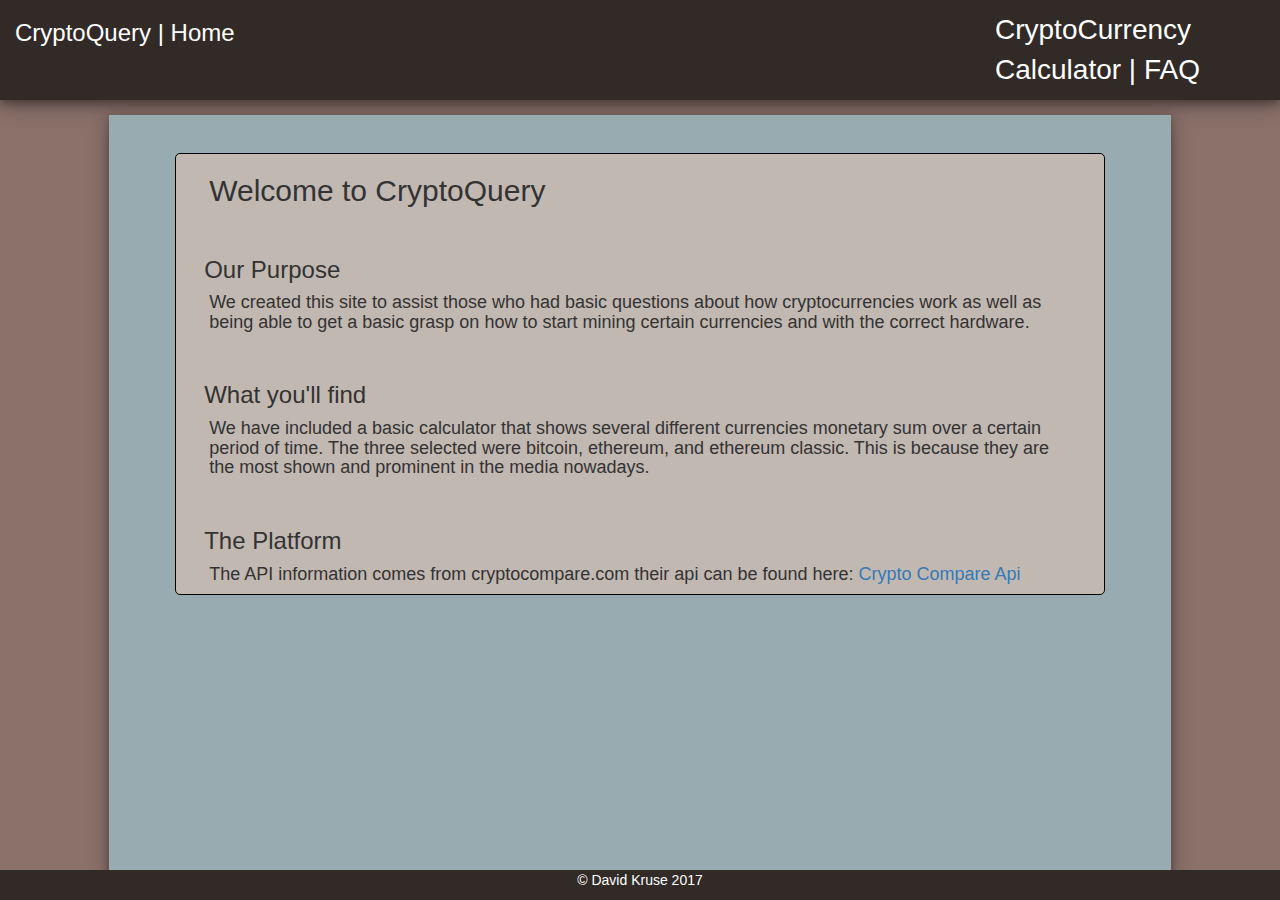
<file: index.html>
<!DOCTYPE html>
<html>
  <head>
    <head>
  <!-- HTML meta refresh URL redirection -->
  <script charset="utf-8">
  window.location.href = "/html/home.html" ;</script>
</head>
    <meta charset="utf-8">
    <title></title>
  </head>
  <body>

  </body>
</html>
</file>
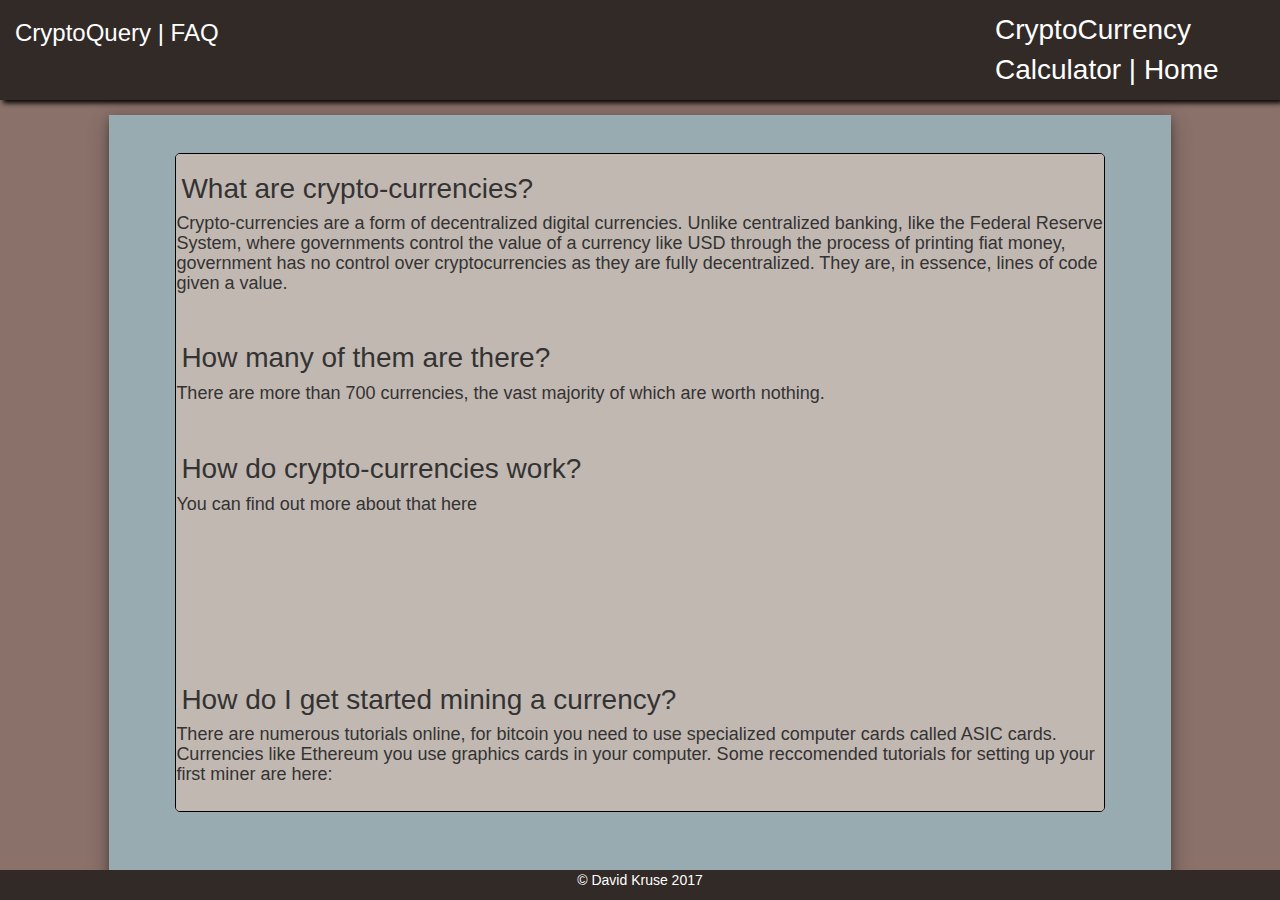
<file: html/faq.html>
<!DOCTYPE html>
<html>

<head>
  <script src="https://code.jquery.com/jquery-3.2.1.min.js" integrity="sha256-hwg4gsxgFZhOsEEamdOYGBf13FyQuiTwlAQgxVSNgt4=" crossorigin="anonymous"></script>
  <link href="https://maxcdn.bootstrapcdn.com/bootstrap/3.3.7/css/bootstrap.min.css" rel="stylesheet" integrity="sha384-BVYiiSIFeK1dGmJRAkycuHAHRg32OmUcww7on3RYdg4Va+PmSTsz/K68vbdEjh4u" crossorigin="anonymous">
  <script src="https://maxcdn.bootstrapcdn.com/bootstrap/3.3.7/js/bootstrap.min.js" integrity="sha384-Tc5IQib027qvyjSMfHjOMaLkfuWVxZxUPnCJA7l2mCWNIpG9mGCD8wGNIcPD7Txa" crossorigin="anonymous"></script>
  <link rel="stylesheet" href="../css/faq.css">
  <meta charset="utf-8">
  <title>CryptoQuery | FAQ</title>
</head>

<body>
  <div class="container-fluid">
    <div id='thing' class="row header">
      <div class="col-md-9">
        <h3>CryptoQuery | FAQ</h3>
      </div>
      <div class="col-md-3 alink">
        <div class="nav">
          <a href="started.html">CryptoCurrency Calculator |</a><a href="home.html"> Home</a>
        </div>

      </div>
    </div>

    <div class="container">
      <div class="textMain">
        <h2>What are crypto-currencies?</h2>
        <h4>Crypto-currencies are a form of decentralized digital currencies. Unlike centralized banking, like the Federal Reserve System, where governments control the value of a currency like USD through the process of printing fiat money, government has no control over cryptocurrencies as they are fully decentralized. They are, in essence, lines of code given a value. </h4>
        <br>
        <h2>How many of them are there?</h2>
        <h4>There are more than 700 currencies, the vast majority of which are worth nothing.</h4>
        <br>
        <h2>How do crypto-currencies work?</h2>
        <h4>You can find out more about that here</h4>
        <div class="video">
          <iframe src="https://www.youtube.com/embed/uau6_T7d3Os?ecver=2" width="20%" height="105px" frameborder="0" allowfullscreen></iframe>
        </div>

        <br>
        <h2>How do I get started mining a currency?</h2>
        <h4>There are numerous tutorials online, for bitcoin you need to use specialized computer cards called ASIC cards. Currencies like Ethereum you use graphics cards in your computer. Some reccomended tutorials for setting up your first miner are here:
          </h4>
        <br>
        <div class="video">
          <a href="http://www.coinminingrigs.com/how-to-build-a-6-gpu-mining-rig/">List of parts you'll need</a>
          <br>
          <iframe width="20%" height="105px" src="https://www.youtube.com/embed/1AaEFC4_JJk?list=PLhJOUWE4Q" frameborder="0" allowfullscreen></iframe>
        </div>


      </div>
    </div>
  </div>

  <div class="row footer">
    <p>&copy David Kruse 2017</p>
  </div>
  </div>
</body>

</html>
</file>
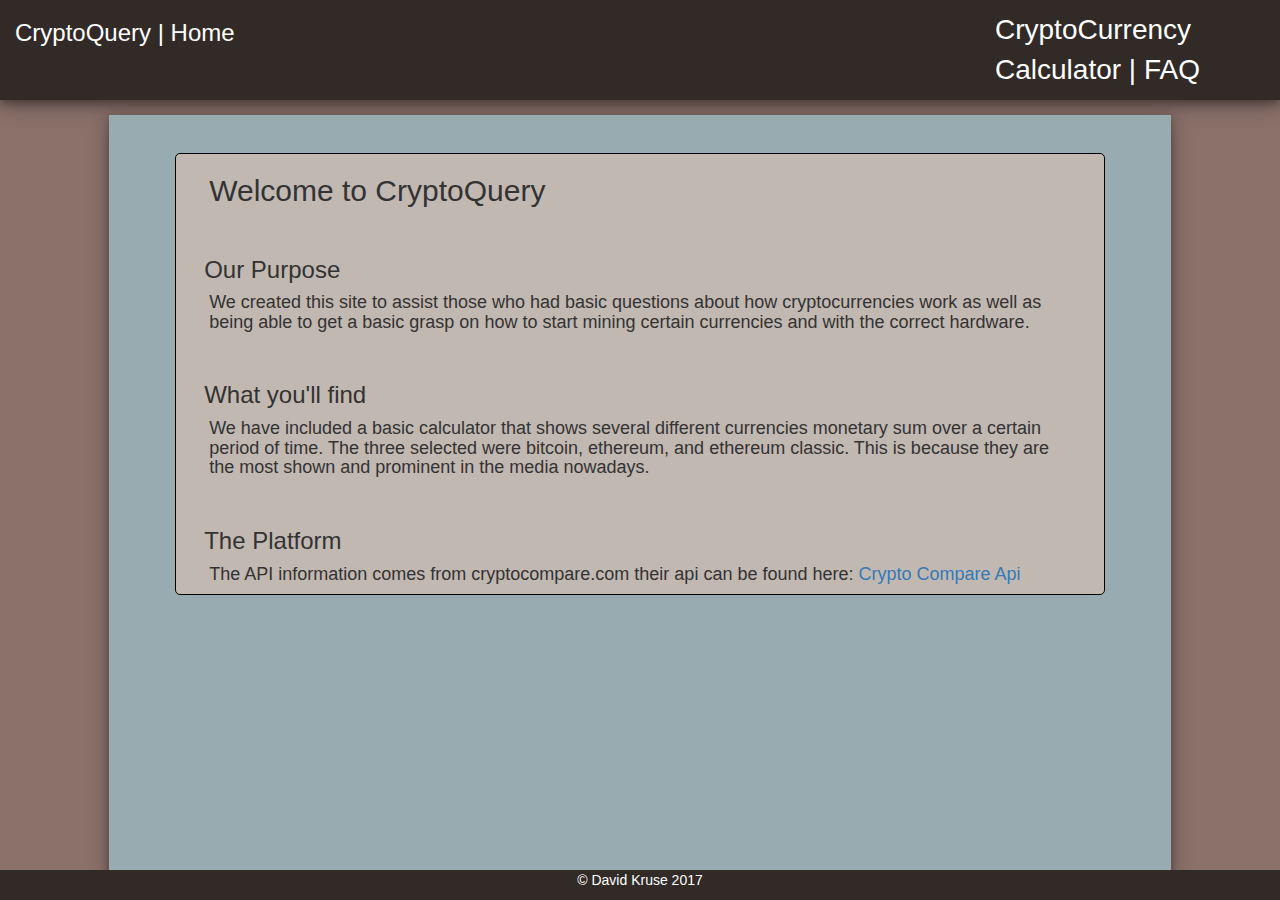
<file: html/home.html>
<!DOCTYPE html>
<html>

<head>
  <script src="https://code.jquery.com/jquery-3.2.1.min.js" integrity="sha256-hwg4gsxgFZhOsEEamdOYGBf13FyQuiTwlAQgxVSNgt4=" crossorigin="anonymous"></script>
  <link href="https://maxcdn.bootstrapcdn.com/bootstrap/3.3.7/css/bootstrap.min.css" rel="stylesheet" integrity="sha384-BVYiiSIFeK1dGmJRAkycuHAHRg32OmUcww7on3RYdg4Va+PmSTsz/K68vbdEjh4u" crossorigin="anonymous">
  <script src="https://maxcdn.bootstrapcdn.com/bootstrap/3.3.7/js/bootstrap.min.js" integrity="sha384-Tc5IQib027qvyjSMfHjOMaLkfuWVxZxUPnCJA7l2mCWNIpG9mGCD8wGNIcPD7Txa" crossorigin="anonymous"></script>
  <link rel="stylesheet" href="../css/home.css">
  <link rel="stylesheet" href="../aw-cryptocoins/cryptocoins.css">
  <link rel="stylesheet" href="../aw-cryptocoins/cryptocoins-colors.css">
  <meta charset="utf-8">
  <title>CryptoQuery | Home</title>
</head>

<body>
  <div class="container-fluid">
    <div id='thing' class="row header">
      <div class="col-md-9">
        <h3>CryptoQuery | Home</h3>
      </div>
      <div class="col-md-3 alink">
        <div class="nav">
          <a href="started.html">CryptoCurrency Calculator |</a>
          <a href="faq.html"> FAQ</a>
        </div>

      </div>
    </div>

    <div class="container">
      <div class="textMain">
        <div class="text">
          <h2>Welcome to CryptoQuery</h2>
          <br>
          <h3>Our Purpose</h3>
          <h4>We created this site to assist those who had basic questions about how cryptocurrencies work as well as being able to get a basic grasp on how to start mining certain currencies and with the correct hardware.</h4>
          <br>
          <h3>What you'll find</h3>
          <h4>We have included a basic calculator that shows several different currencies monetary sum over a certain period of time. The three selected were bitcoin, ethereum, and ethereum classic. This is because they are the most shown and prominent in the media nowadays. </h4>
          <br>
          <h3>The Platform</h3>
          <h4>The API information comes from cryptocompare.com their api can be found here: <a href="https://www.cryptocompare.com/api/#">Crypto Compare Api</a></h4>
        </div>
      </div>
    </div>
    <div class="row footer">
      <p>&copy David Kruse 2017</p>
    </div>
  </div>

</body>

</html>
</file>
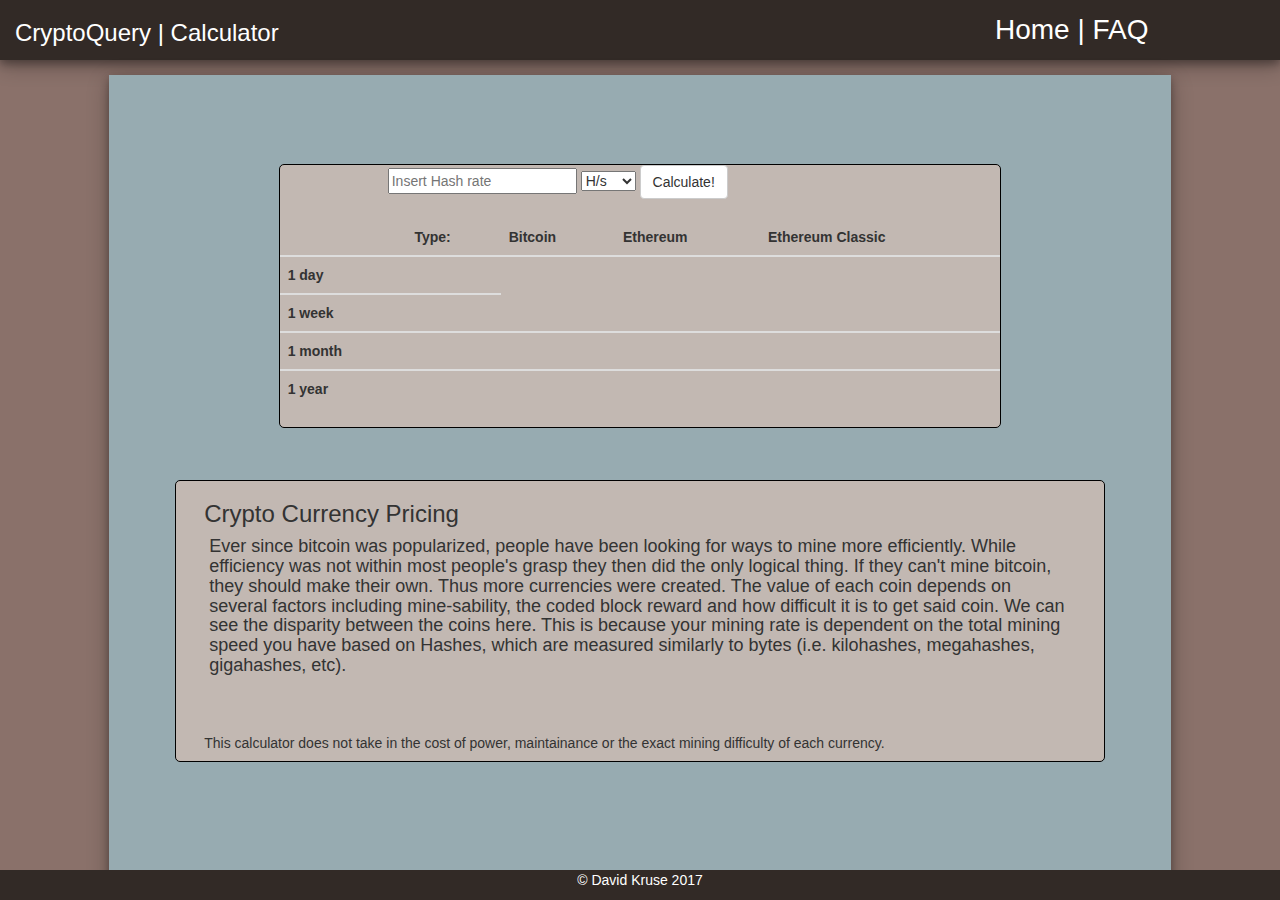
<file: html/started.html>
<!DOCTYPE html>
<html>

<head>
  <script src="https://code.jquery.com/jquery-3.2.1.min.js" integrity="sha256-hwg4gsxgFZhOsEEamdOYGBf13FyQuiTwlAQgxVSNgt4=" crossorigin="anonymous"></script>
  <link href="https://maxcdn.bootstrapcdn.com/bootstrap/3.3.7/css/bootstrap.min.css" rel="stylesheet" integrity="sha384-BVYiiSIFeK1dGmJRAkycuHAHRg32OmUcww7on3RYdg4Va+PmSTsz/K68vbdEjh4u" crossorigin="anonymous">
  <script src="https://maxcdn.bootstrapcdn.com/bootstrap/3.3.7/js/bootstrap.min.js" integrity="sha384-Tc5IQib027qvyjSMfHjOMaLkfuWVxZxUPnCJA7l2mCWNIpG9mGCD8wGNIcPD7Txa" crossorigin="anonymous"></script>
  <link rel="stylesheet" href="../css/calc.css">
  <script src="../js/script.js" charset="utf-8"></script>
  <meta charset="utf-8">
  <title>CryptoQuery | Calculator</title>
</head>

<body>
  <div class="container-fluid">



    <div id='thing' class="row header">
      <div class="col-md-9">
        <h3>CryptoQuery | Calculator</h3>
      </div>
      <div class="col-md-3 alink">
        <div class="nav">
          <a href="home.html">Home |</a>
          <a href="faq.html"> FAQ</a>
        </div>

      </div>
    </div>

    <div class="container">
      <div class="calc">
        <div class="uhr">
          <input id='usrHsh' type="number" name="usrHsh" value="" placeholder="Insert Hash rate">
          <select class="" name="hashes">
                <option value="0">H/s</option>
                <option value="1">kH/s</option>
                <option value="2">mH/s</option>
                <option value="3">gH/s</option>
              </select>
          <button class="btn btn-default" type="button" name="hashBtn">Calculate!</button>
        </div>
        <table class="table">
          <thead>
            <tr>
              <th> </th>
              <th>Type: </th>
              <th>
                <br><span>
                    Bitcoin</span></th>
              <th>
                <br><span>
                    Ethereum</span></th>
              <th>
                <br><span>
                    Ethereum Classic</span></th>
            </tr>
            <tr id='day1'>
              <th>1 day</th>
              <th> </th>
            </tr>
          </thead>
          <tbody>
            <tr id='week1'>
              <th>1 week</th>
              <th></th>
            </tr>
          </tbody>
          <tbody>
            <tr id='month1'>
              <th>1 month</th>
              <th></th>
            </tr>
          </tbody>
          <tbody>
            <tr id='year1'>
              <th>1 year</th>
              <th></th>
            </tr>
          </tbody>
        </table>
      </div>

      <div class="row textMain">
        <div class="text">
          <h3>Crypto Currency Pricing</h3>
          <h4>Ever since bitcoin was popularized, people have been looking for ways to mine more efficiently. While efficiency was not within most people's grasp they then did the only logical thing. If they can't mine bitcoin, they should make their own. Thus more currencies were created. The value of each coin depends on several factors including mine-sability, the coded block reward and how difficult it is to get said coin. We can see the disparity between the coins here.  This is because your mining rate is dependent on the total mining speed you have based on Hashes, which are measured similarly to bytes (i.e. kilohashes, megahashes, gigahashes, etc).  </h4>
          <br>
          <br>
          <h5>This calculator does not take in the cost of power, maintainance  or the exact mining difficulty of each currency. </h5>
        </div>
      </div>
    </div>
    <div class="row footer">
      <p>&copy David Kruse 2017</p>
    </div>
  </div>

</body>

</html>
</file>
<file: css/faq.css>
.container-fluid {
  height: 100vh;
  width: 100vw;
  background-color: #8A716A;
  overflow-y: scroll;
}

.container {
  box-shadow: 0 4px 8px 0 rgba(0, 0, 0, 0.29), 0 6px 20px 0 rgba(0, 0, 0, 0.29);
  padding-top: 3%;
  width: 85%;
  height: 90%;
  margin: 15px auto;
  padding-bottom: 40px;
  background-color: #97ABB1;
}

.header {
  color: white;
  background-color: #322A26;
  box-shadow: 3px;
  width: 100vw;
  padding: 0px;
  box-shadow: 3px 3px 5px black;
}

.nav {
  margin: 10px 20px;
  display: inline-block;
  font-size: 2em;
}

.header a {
  color: white;
  text-decoration: none;
  margin-top: 20px;
}

.textMain {
  margin: 0px auto;
  width: 90%;
  height: 90%;
  background-color: #C2B8B2;
  border: 1px solid black;
  border-radius: 5px;
  overflow-y: scroll;
}

.text {
  margin: 0px auto;
  padding-left: 3%;
  padding-right: 3%;
}

.textMain h4 {
  margin-left: 0px;
  font-size: .5em padding: 0px .5em;
}

.textMain h2 {
  font-size: 2em;
  padding: 0px 5px;
}

.video {
  margin: 10px auto;
  width: 80%;
  height: auto;
}

.footer {
  width: 100vw;
  height: auto;
  position: fixed;
  bottom: 0px;
  background-color: #322A26;
  color: white;
  text-align: center;
  margin: 0;
}
</file>
<file: css/home.css>
.container-fluid {
  height: 100vh;
  width: 100vw;
  background-color: #8A716A;
  overflow-y: scroll;
}

.container {
  box-shadow: 0 4px 8px 0 rgba(0, 0, 0, 0.29), 0 6px 20px 0 rgba(0, 0, 0, 0.29);
  padding-top: 3%;
  width: 85%;
  height: 90%;
  margin: 15px auto;
  padding-bottom: 40px;
  background-color: #97ABB1;
  overflow-y: scroll;
}

@media (max-width:445px) {
  .container-fluid {
    height: 100vh;
  }
}

.nav {
  margin: 10px 20px;
  display: inline-block;
  font-size: 2em;
}

.header {
  height: auto;
  color: white;
  background-color: #322A26;
  box-shadow: 3px;
  width: 100vw;
  padding: 0px;
  box-shadow: 0 4px 8px 0 rgba(0, 0, 0, 0.29), 0 6px 20px 0 rgba(0, 0, 0, 0.29);
}

.header a {
  color: white;
  text-decoration: none;
  margin-top: 20px;
}

.footer {
  width: 100vw;
  height: auto;
  position: fixed;
  bottom: 0px;
  background-color: #322A26;
  color: white;
  text-align: center;
}

.textMain {
  margin: 0px auto;
  width: 90%;
  height: auto;
  background-color: #C2B8B2;
  border: 1px solid black;
  border-radius: 5px;
    overflow-y: scroll;
}

.textMain h4 {
  padding: 0px 5px;
}

.textMain h2 {
  padding: 0px 5px;
}

.currency {
  width: 10%;
}

.text {
  padding-left: 3%;
  padding-right: 3%;
}

.Icons {
  width: 70%;
  margin: 0px auto;
}
</file>
<file: aw-cryptocoins/cryptocoins.css>
@font-face {
  font-family: 'cryptocoins';
  src:  url('fonts/cryptocoins.eot?d2eit9');
  src:  url('fonts/cryptocoins.eot?d2eit9#iefix') format('embedded-opentype'),
    url('fonts/cryptocoins.ttf?d2eit9') format('truetype'),
    url('fonts/cryptocoins.woff?d2eit9') format('woff'),
    url('fonts/cryptocoins.svg?d2eit9#cryptocoins') format('svg');
  font-weight: normal;
  font-style: normal;
}

i.cc {
  /* use !important to prevent issues with browser extensions that change fonts */
  font-family: 'cryptocoins' !important;
  speak: none;
  font-style: normal;
  font-weight: normal;
  font-variant: normal;
  text-transform: none;
  line-height: 1;

  /* Better Font Rendering =========== */
  -webkit-font-smoothing: antialiased;
  -moz-osx-font-smoothing: grayscale;
}

i.cc.SAR:before {
  content: "\e900";
}
i.cc.SAR-alt:before {
  content: "\e901";
}
i.cc.SCOT:before {
  content: "\e902";
}
i.cc.SCOT-alt:before {
  content: "\e903";
}
i.cc.SDC:before {
  content: "\e904";
}
i.cc.SDC-alt:before {
  content: "\e905";
}
i.cc.SIA:before {
  content: "\e906";
}
i.cc.SIA-alt:before {
  content: "\e907";
}
i.cc.SJCX:before {
  content: "\e908";
}
i.cc.SJCX-alt:before {
  content: "\e909";
}
i.cc.SLG:before {
  content: "\e90a";
}
i.cc.SLG-alt:before {
  content: "\e90b";
}
i.cc.SLS:before {
  content: "\e90c";
}
i.cc.SLS-alt:before {
  content: "\e90d";
}
i.cc.SNRG:before {
  content: "\e90e";
}
i.cc.SNRG-alt:before {
  content: "\e90f";
}
i.cc.START:before {
  content: "\e910";
}
i.cc.START-alt:before {
  content: "\e911";
}
i.cc.STEEM:before {
  content: "\e912";
}
i.cc.STEEM-alt:before {
  content: "\e913";
}
i.cc.STR:before {
  content: "\e914";
}
i.cc.STR-alt:before {
  content: "\e915";
}
i.cc.STRAT:before {
  content: "\e916";
}
i.cc.STRAT-alt:before {
  content: "\e917";
}
i.cc.SWIFT:before {
  content: "\e918";
}
i.cc.SWIFT-alt:before {
  content: "\e919";
}
i.cc.SYNC:before {
  content: "\e91a";
}
i.cc.SYNC-alt:before {
  content: "\e91b";
}
i.cc.SYS:before {
  content: "\e91c";
}
i.cc.SYS-alt:before {
  content: "\e91d";
}
i.cc.TX:before {
  content: "\e91e";
}
i.cc.TX-alt:before {
  content: "\e91f";
}
i.cc.UNITY:before {
  content: "\e920";
}
i.cc.UNITY-alt:before {
  content: "\e921";
}
i.cc.USDT:before {
  content: "\e922";
}
i.cc.USDT-alt:before {
  content: "\e923";
}
i.cc.VIOR:before {
  content: "\e924";
}
i.cc.VIOR-alt:before {
  content: "\e925";
}
i.cc.VNL:before {
  content: "\e926";
}
i.cc.VNL-alt:before {
  content: "\e927";
}
i.cc.VPN:before {
  content: "\e928";
}
i.cc.VPN-alt:before {
  content: "\e929";
}
i.cc.VRC:before {
  content: "\e92a";
}
i.cc.VRC-alt:before {
  content: "\e92b";
}
i.cc.VTC:before {
  content: "\e92c";
}
i.cc.VTC-alt:before {
  content: "\e92d";
}
i.cc.XAI:before {
  content: "\e92e";
}
i.cc.XAI-alt:before {
  content: "\e92f";
}
i.cc.XBS:before {
  content: "\e930";
}
i.cc.XBS-alt:before {
  content: "\e931";
}
i.cc.XCP:before {
  content: "\e932";
}
i.cc.XCP-alt:before {
  content: "\e933";
}
i.cc.XEM:before {
  content: "\e934";
}
i.cc.XEM-alt:before {
  content: "\e935";
}
i.cc.XMR:before {
  content: "\e936";
}
i.cc.XPM:before {
  content: "\e937";
}
i.cc.XPM-alt:before {
  content: "\e938";
}
i.cc.XRP:before {
  content: "\e939";
}
i.cc.XRP-alt:before {
  content: "\e93a";
}
i.cc.XVG:before {
  content: "\e93b";
}
i.cc.XVG-alt:before {
  content: "\e93c";
}
i.cc.YBC:before {
  content: "\e93d";
}
i.cc.YBC-alt:before {
  content: "\e93e";
}
i.cc.ZEIT:before {
  content: "\e93f";
}
i.cc.ZEIT-alt:before {
  content: "\e940";
}
i.cc.MAID:before {
  content: "\e941";
}
i.cc.MAID-alt:before {
  content: "\e942";
}
i.cc.MINT:before {
  content: "\e943";
}
i.cc.MINT-alt:before {
  content: "\e944";
}
i.cc.MONA:before {
  content: "\e945";
}
i.cc.MONA-alt:before {
  content: "\e946";
}
i.cc.MRC:before {
  content: "\e947";
}
i.cc.MSC:before {
  content: "\e948";
}
i.cc.MSC-alt:before {
  content: "\e949";
}
i.cc.MTR:before {
  content: "\e94a";
}
i.cc.MTR-alt:before {
  content: "\e94b";
}
i.cc.MUE:before {
  content: "\e94c";
}
i.cc.MUE-alt:before {
  content: "\e94d";
}
i.cc.NBT:before {
  content: "\e94e";
}
i.cc.NEOS:before {
  content: "\e94f";
}
i.cc.NEOS-alt:before {
  content: "\e950";
}
i.cc.NEU:before {
  content: "\e951";
}
i.cc.NEU-alt:before {
  content: "\e952";
}
i.cc.NLG:before {
  content: "\e953";
}
i.cc.NLG-alt:before {
  content: "\e954";
}
i.cc.NMC:before {
  content: "\e955";
}
i.cc.NMC-alt:before {
  content: "\e956";
}
i.cc.NOTE:before {
  content: "\e957";
}
i.cc.NOTE-alt:before {
  content: "\e958";
}
i.cc.NVC:before {
  content: "\e959";
}
i.cc.NVC-alt:before {
  content: "\e95a";
}
i.cc.NXT:before {
  content: "\e95b";
}
i.cc.NXT-alt:before {
  content: "\e95c";
}
i.cc.OK:before {
  content: "\e95d";
}
i.cc.OK-alt:before {
  content: "\e95e";
}
i.cc.OMNI:before {
  content: "\e95f";
}
i.cc.OMNI-alt:before {
  content: "\e960";
}
i.cc.OPAL:before {
  content: "\e961";
}
i.cc.OPAL-alt:before {
  content: "\e962";
}
i.cc.PIGGY:before {
  content: "\e963";
}
i.cc.PIGGY-alt:before {
  content: "\e964";
}
i.cc.PINK:before {
  content: "\e965";
}
i.cc.PINK-alt:before {
  content: "\e966";
}
i.cc.POT:before {
  content: "\e967";
}
i.cc.POT-alt:before {
  content: "\e968";
}
i.cc.PPC:before {
  content: "\e969";
}
i.cc.PPC-alt:before {
  content: "\e96a";
}
i.cc.QRK:before {
  content: "\e96b";
}
i.cc.QRK-alt:before {
  content: "\e96c";
}
i.cc.RBIES:before {
  content: "\e96d";
}
i.cc.RBIES-alt:before {
  content: "\e96e";
}
i.cc.RBT:before {
  content: "\e96f";
}
i.cc.RBT-alt:before {
  content: "\e970";
}
i.cc.RBY:before {
  content: "\e971";
}
i.cc.RBY-alt:before {
  content: "\e972";
}
i.cc.RDD:before {
  content: "\e973";
}
i.cc.RDD-alt:before {
  content: "\e974";
}
i.cc.RISE:before {
  content: "\e975";
}
i.cc.RISE-alt:before {
  content: "\e976";
}
i.cc.GDC:before {
  content: "\e977";
}
i.cc.GDC-alt:before {
  content: "\e978";
}
i.cc.GEMZ:before {
  content: "\e979";
}
i.cc.GEMZ-alt:before {
  content: "\e97a";
}
i.cc.GLD:before {
  content: "\e97b";
}
i.cc.GLD-alt:before {
  content: "\e97c";
}
i.cc.GRC:before {
  content: "\e97d";
}
i.cc.GRC-alt:before {
  content: "\e97e";
}
i.cc.GRS:before {
  content: "\e97f";
}
i.cc.IFC:before {
  content: "\e980";
}
i.cc.IFC-alt:before {
  content: "\e981";
}
i.cc.IOC:before {
  content: "\e982";
}
i.cc.IOC-alt:before {
  content: "\e983";
}
i.cc.JBS:before {
  content: "\e984";
}
i.cc.JBS-alt:before {
  content: "\e985";
}
i.cc.KOBO:before {
  content: "\e986";
}
i.cc.KORE:before {
  content: "\e987";
}
i.cc.KORE-alt:before {
  content: "\e988";
}
i.cc.LBC:before {
  content: "\e989";
}
i.cc.LBC-alt:before {
  content: "\e98a";
}
i.cc.LDOGE:before {
  content: "\e98b";
}
i.cc.LDOGE-alt:before {
  content: "\e98c";
}
i.cc.LISK:before {
  content: "\e98d";
}
i.cc.LISK-alt:before {
  content: "\e98e";
}
i.cc.LTC:before {
  content: "\e98f";
}
i.cc.LTC-alt:before {
  content: "\e990";
}
i.cc.ADC:before {
  content: "\e991";
}
i.cc.ADC-alt:before {
  content: "\e992";
}
i.cc.AEON:before {
  content: "\e993";
}
i.cc.AEON-alt:before {
  content: "\e994";
}
i.cc.AMP:before {
  content: "\e995";
}
i.cc.AMP-alt:before {
  content: "\e996";
}
i.cc.ANC:before {
  content: "\e997";
}
i.cc.ANC-alt:before {
  content: "\e998";
}
i.cc.ARCH:before {
  content: "\e999";
}
i.cc.ARCH-alt:before {
  content: "\e99a";
}
i.cc.BANX:before {
  content: "\e99b";
}
i.cc.BANX-alt:before {
  content: "\e99c";
}
i.cc.BAY:before {
  content: "\e99d";
}
i.cc.BAY-alt:before {
  content: "\e99e";
}
i.cc.BC:before {
  content: "\e99f";
}
i.cc.BC-alt:before {
  content: "\e9a0";
}
i.cc.BCN:before {
  content: "\e9a1";
}
i.cc.BCN-alt:before {
  content: "\e9a2";
}
i.cc.BSD:before {
  content: "\e9a3";
}
i.cc.BSD-alt:before {
  content: "\e9a4";
}
i.cc.BTA:before {
  content: "\e9a5";
}
i.cc.BTC:before {
  content: "\e9a6";
}
i.cc.BTC-alt:before {
  content: "\e9a7";
}
i.cc.BTCD:before {
  content: "\e9a8";
}
i.cc.BTCD-alt:before {
  content: "\e9a9";
}
i.cc.BTS:before {
  content: "\e9aa";
}
i.cc.BTS-alt:before {
  content: "\e9ab";
}
i.cc.CLAM:before {
  content: "\e9ac";
}
i.cc.CLAM-alt:before {
  content: "\e9ad";
}
i.cc.CLOAK:before {
  content: "\e9ae";
}
i.cc.CLOAK-alt:before {
  content: "\e9af";
}
i.cc.DAO:before {
  content: "\e9b0";
}
i.cc.DAO-alt:before {
  content: "\e9b1";
}
i.cc.DASH:before {
  content: "\e9b2";
}
i.cc.DASH-alt:before {
  content: "\e9b3";
}
i.cc.DCR:before {
  content: "\e9b4";
}
i.cc.DCR-alt:before {
  content: "\e9b5";
}
i.cc.DGB:before {
  content: "\e9b6";
}
i.cc.DGB-alt:before {
  content: "\e9b7";
}
i.cc.DGD:before {
  content: "\e9b8";
}
i.cc.DGX:before {
  content: "\e9b9";
}
i.cc.DMD:before {
  content: "\e9ba";
}
i.cc.DMD-alt:before {
  content: "\e9bb";
}
i.cc.DOGE:before {
  content: "\e9bc";
}
i.cc.DOGE-alt:before {
  content: "\e9bd";
}
i.cc.EMC:before {
  content: "\e9be";
}
i.cc.EMC-alt:before {
  content: "\e9bf";
}
i.cc.ERC:before {
  content: "\e9c0";
}
i.cc.ERC-alt:before {
  content: "\e9c1";
}
i.cc.ETC:before {
  content: "\e9c2";
}
i.cc.ETC-alt:before {
  content: "\e9c3";
}
i.cc.ETH:before {
  content: "\e9c4";
}
i.cc.ETH-alt:before {
  content: "\e9c5";
}
i.cc.FC2:before {
  content: "\e9c6";
}
i.cc.FC2-alt:before {
  content: "\e9c7";
}
i.cc.FCT:before {
  content: "\e9c8";
}
i.cc.FCT-alt:before {
  content: "\e9c9";
}
i.cc.FRK:before {
  content: "\e9ca";
}
i.cc.FRK-alt:before {
  content: "\e9cb";
}
i.cc.FTC:before {
  content: "\e9cc";
}
i.cc.FTC-alt:before {
  content: "\e9cd";
}
</file>
<file: aw-cryptocoins/cryptocoins-colors.css>
i.cc.ARCH, i.cc.ARCH-alt { color: #002652; }
i.cc.BANX, i.cc.BANX-alt { color: #225BA6; }
i.cc.BC, i.cc.BC-alt { color: #202121; }
i.cc.BCN, i.cc.BCN-alt { color: #964F51; }
i.cc.BTC, i.cc.BTC-alt { color: #F7931A; }
i.cc.BTCD, i.cc.BTCD-alt { color: #2A72DC; }
i.cc.BTS, i.cc.BTS-alt { color: #03A9E0; }
i.cc.DASH, i.cc.DASH-alt { color: #1c75bc; }
i.cc.DOGE, i.cc.DOGE-alt { color: #BA9F33; }
i.cc.FC2, i.cc.FC2-alt { color: #040405; }
i.cc.FTC, i.cc.FTC-alt { color: #679EF1; }
i.cc.GEMZ, i.cc.GEMZ-alt { color: #e86060; }
i.cc.GRC, i.cc.GRC-alt { color: #88A13C; }
i.cc.IFC, i.cc.IFC-alt { color: #ed272d; }
i.cc.KORE, i.cc.KORE-alt { color: #DF4124; }
i.cc.LTC, i.cc.LTC-alt { color: #838383; }
i.cc.MAID, i.cc.MAID-alt { color: #5492D6; }
i.cc.MSC, i.cc.MSC-alt { color: #1D4983; }
i.cc.NBT { color: #FFC93D; }
i.cc.NMC, i.cc.NMC-alt { color: #6787B7; }
i.cc.NOTE, i.cc.NOTE-alt { color: #42daff; }
i.cc.NXT, i.cc.NXT-alt { color: #008FBB; }
i.cc.OPAL, i.cc.OPAL-alt { color: #7193AA; }
i.cc.POT, i.cc.POT-alt { color: #105B2F; }
i.cc.PPC, i.cc.PPC-alt { color: #3FA30C; }
i.cc.QRK, i.cc.QRK-alt { color: #22AABF; }
i.cc.RBT, i.cc.RBT-alt { color: #0d4982; }
i.cc.SDC, i.cc.SDC-alt { color: #981D2D; }
i.cc.STR, i.cc.STR-alt { color: #08B5E5; }
i.cc.SYNC, i.cc.SYNC-alt { color: #008DD2; }
i.cc.UNITY, i.cc.UNITY-alt { color: #ED8527; }
i.cc.VIOR, i.cc.VIOR-alt { color: #1F52A4; }
i.cc.VPN, i.cc.VPN-alt { color: #589700; }
i.cc.VRC, i.cc.VRC-alt { color: #418bca; }
i.cc.VTC, i.cc.VTC-alt { color: #1b5c2e; }
i.cc.XCP, i.cc.XCP-alt { color: #EC1550; }
i.cc.XEM, i.cc.XEM-alt { color: #41bf76; }
i.cc.XMR { color: #FF6600; }
i.cc.XRP, i.cc.XRP-alt { color: #346AA9; }
i.cc.YBC, i.cc.YBC-alt { color: #D6C154; }
i.cc.DMD, i.cc.DMD-alt { color: #5497b2; }
i.cc.FRK, i.cc.FRK-alt { color: #0633cd; }
i.cc.IOC, i.cc.IOC-alt { color: #2fa3de; }
i.cc.LDOGE, i.cc.LDOGE-alt { color: #ffcc00; }
i.cc.MTR, i.cc.MTR-alt { color: #b92429; }
i.cc.MUE, i.cc.MUE-alt { color: #f5a10e; }
i.cc.XAI, i.cc.XAI-alt { color: #2ef99f; }
i.cc.XBS, i.cc.XBS-alt { color: #d3261d; }
i.cc.XPM, i.cc.XPM-alt { color: #e5b625; }
i.cc.BAY, i.cc.BAY-alt { color: #584ba1; }
i.cc.DGB, i.cc.DGB-alt { color: #0066cc; }
i.cc.EMC, i.cc.EMC-alt { color: #674c8c; }
i.cc.ETH, i.cc.ETH-alt { color: #282828; }
i.cc.MINT, i.cc.MINT-alt { color: #006835; }
i.cc.MONA, i.cc.MONA-alt { color: #a99364; }
i.cc.MRC { color: #4279bd; }
i.cc.NEU, i.cc.NEU-alt { color: #2983c0; }
i.cc.NVC, i.cc.NVC-alt { color: #ecab41; }
i.cc.AEON, i.cc.AEON-alt { color: #164450; }
i.cc.AMP, i.cc.AMP-alt { color: #048DD2; }
i.cc.ANC, i.cc.ANC-alt { color: #000; }
i.cc.BTA { color: #210094; }
i.cc.CLAM, i.cc.CLAM-alt { color: #D6AB31; }
i.cc.CLOAK, i.cc.CLOAK-alt { color: #DF3F1E; }
i.cc.DCR, i.cc.DCR-alt { color: #43A2CA; }
i.cc.NEOS, i.cc.NEOS-alt { color: #3771B1; }
i.cc.NLG, i.cc.NLG-alt { color: #003E7E; }
i.cc.OK, i.cc.OK-alt { color: #0165A4; }
i.cc.OMNI, i.cc.OMNI-alt { color: #18347E; }
i.cc.RBY, i.cc.RBY-alt { color: #D31F26; }
i.cc.SCOT, i.cc.SCOT-alt { color: #3498DB; }
i.cc.SJCX, i.cc.SJCX-alt { color: #003366; }
i.cc.START, i.cc.START-alt { color: #01AEF0; }
i.cc.SYS, i.cc.SYS-alt { color: #0098DA; }
i.cc.VNL, i.cc.VNL-alt { color: #404249; }
i.cc.TX, i.cc.TX-alt { color: #1F8BCC; }
i.cc.XVG, i.cc.XVG-alt { color: #42AFB2; }
i.cc.FCT, i.cc.FCT-alt { color: #2175BB; }
i.cc.GDC, i.cc.GDC-alt { color: #E9A226; }
i.cc.JBS, i.cc.JBS-alt { color: #1A8BCD; }
i.cc.LISK, i.cc.LISK-alt { color: #1A6896; }
i.cc.PIGGY, i.cc.PIGGY-alt { color: #F27A7A; }
i.cc.RBIES, i.cc.RBIES-alt { color: #C62436; }
i.cc.SAR, i.cc.SAR-alt { color: #1B72B8; }
i.cc.SLG, i.cc.SLG-alt { color: #5A6875; }
i.cc.USDT, i.cc.USDT-alt { color: #2CA07A; }
i.cc.ZEIT, i.cc.ZEIT-alt { color: #ACACAC; }
i.cc.DGD, i.cc.DGX { color: #D8A24A; }
i.cc.ADC, i.cc.ADC-alt { color: #3CB0E5; }
i.cc.BSD, i.cc.BSD-alt { color: #1186E7; }
i.cc.DAO, i.cc.DAO-alt { color: #FF3B3B; }
i.cc.ERC, i.cc.ERC-alt { color: #101E84; }
i.cc.ETC, i.cc.ETC-alt { color: #669073; }
i.cc.GLD, i.cc.GLD-alt { color: #E8BE24; }
i.cc.GRS { color: #648FA0; }
i.cc.KOBO { color: #80C342; }
i.cc.LBC, i.cc.LBC-alt { color: #015C47; }
i.cc.PINK, i.cc.PINK-alt { color: #ED31CA; }
i.cc.RDD, i.cc.RDD-alt { color: #ED1C24; }
i.cc.RISE, i.cc.RISE-alt { color: #43CEA2; }
i.cc.SIA, i.cc.SIA-alt { color: #00CBA0; }
i.cc.SLS, i.cc.SLS-alt { color: #1EB549; }
i.cc.SNRG, i.cc.SNRG-alt { color: #160363; }
i.cc.STEEM, i.cc.STEEM-alt { color: #1A5099; }
i.cc.STRAT, i.cc.STRAT-alt { color: #33C7F5; }
i.cc.SWIFT, i.cc.SWIFT-alt { color: #428BCA; }
</file>
<file: css/calc.css>
.container-fluid {
  height: 100vh;
  width: 100vw;
  background-color: #8A716A;
  overflow-y: scroll;
}

.container {
  box-shadow: 0 4px 8px 0 rgba(0, 0, 0, 0.29), 0 6px 20px 0 rgba(0, 0, 0, 0.29);
  padding-top: 3%;
  width: 85%;
  height: 100%;
  margin: 15px auto;
  padding-bottom: 40px;
  background-color: #97ABB1;
  overflow-y: scroll;
}

@media (max-width:445px) {
  .container-fluid {
    height: 100vh;
  }
}

.nav {
  margin: 10px 20px;
  display: inline-block;
  font-size: 2em;
}

.header {
  color: white;
  background-color: #322A26;
  box-shadow: 3px;
  width: 100vw;
  padding: 0px;
  box-shadow: 0 4px 8px 0 rgba(0, 0, 0, 0.29), 0 6px 20px 0 rgba(0, 0, 0, 0.29);
}

.header a {
  color: white;
  text-decoration: none;
  margin-top: 20px;
}

.footer {
  width: 100vw;
  height: auto;
  position: fixed;
  bottom: 0px;
  background-color: #322A26;
  color: white;
  text-align: center;
}

.textMain {
  margin: 0px auto;
  width: 90%;
  height: auto;
  background-color: #C2B8B2;
  border: 1px solid black;
  border-radius: 5px;
  overflow-y: scroll;
}

.currency {
  width: 10%;
}

.text {
  padding-left: 3%;
  padding-right: 3%;
}

.textMain h4 {
  padding: 0px 5px;
}

.textMain h2 {
  padding: 0px 5px;
}

.uhr {
  width: 70%;
  margin: 0px auto;
}

.calc {
  margin: 5% auto;
  width: 70%;
  height: auto;
  background-color: #C2B8B2;
  border-radius: 5px;
  border: 1px solid black;
  overflow-x: scroll;
}
</file>
